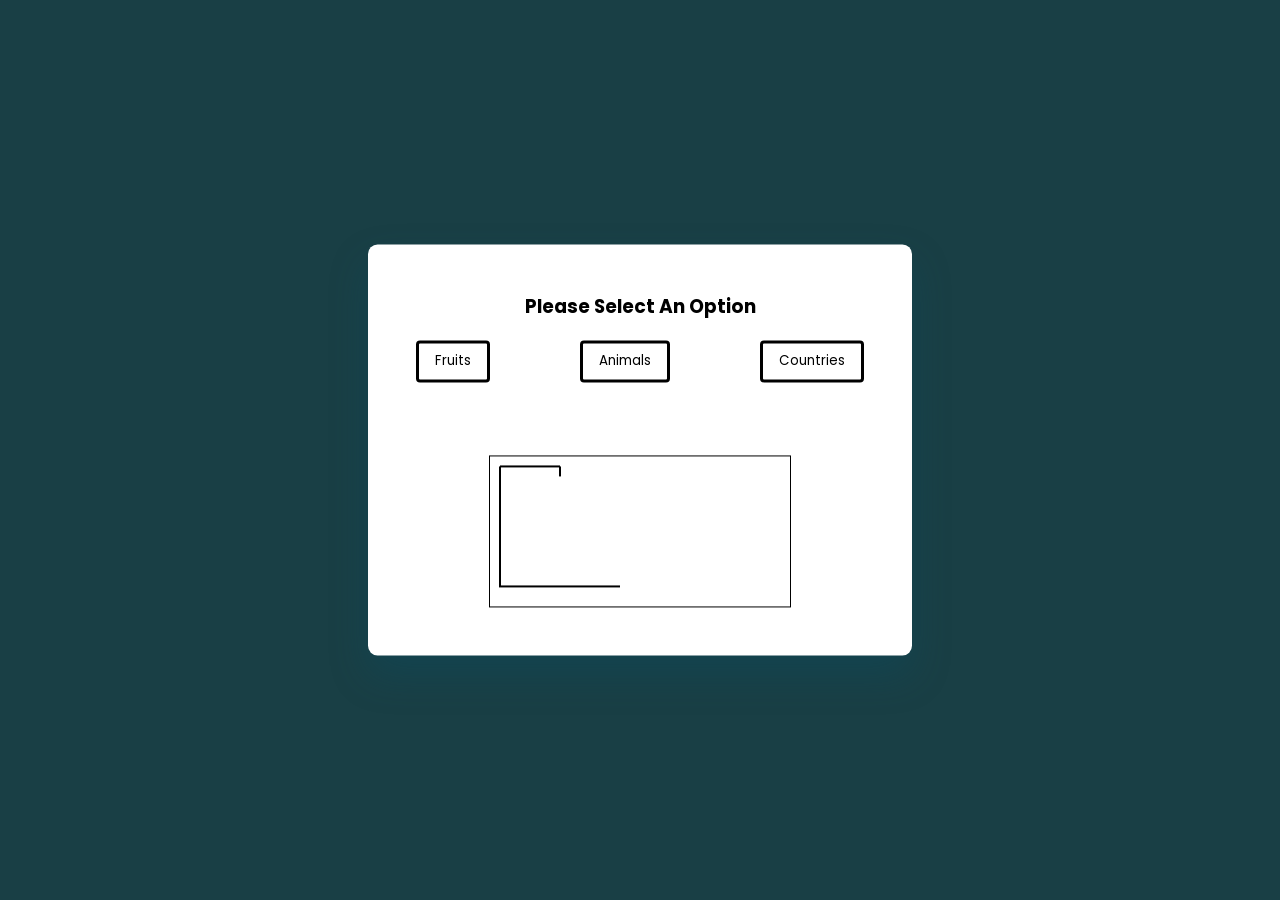
<file: index.html>
<!DOCTYPE html>
<html lang="en">
  <head>
    <meta name="viewport" content="width=device-width, initial-scale=1.0"/>
    <title>HANGMAN</title>
    <link
      href="https://fonts.googleapis.com/css2?family=Poppins:wght@400;600&display=swap" rel="stylesheet"/>
    <link rel="stylesheet" href="style.css"/>
  </head>
  <body>
    <div class="container">
      <div id="options-container"></div>
      <div id="letter-container" class="letter-container hide"></div>
      <div id="user-input-section"></div>
      <canvas id="canvas"></canvas>
      <div id="new-game-container" class="new-game-popup hide">
        <div id="result-text"></div>
        <button id="new-game-button">New Game</button>
      </div>
    </div>
    <script src="script.js"></script>
  </body>
</html>
</file>
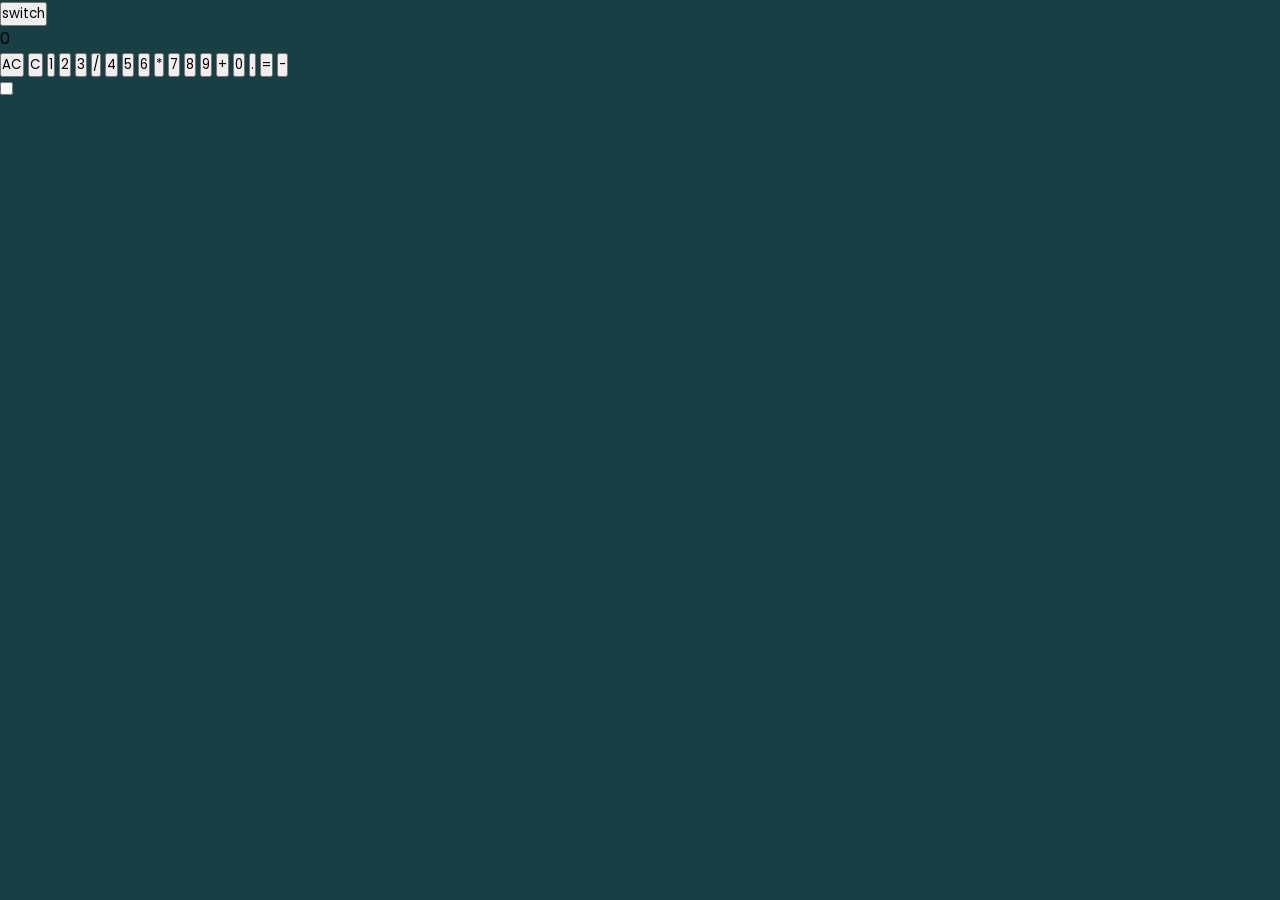
<file: calctemplate.html>
<!DOCTYPE html>
<html>
  <head>
    <meta charset="utf-8">
    <meta name="viewport" content="width=device-width">
    <title>cal-kyu-lator</title>
    <link href="style.css" rel="stylesheet" type="text/css" />


    <link href="https://cdn.jsdelivr.net/npm/remixicon@2.5.0/fonts/remixicon.css" />
	<link href="https://fonts.googleapis.com/css2?family=Poppins&display=swap" rel="stylesheet" />


  </head>
  <body>
     <script src="script.js"></script>

  <input type="button" id="theme-switcher" value="switch"></input>

  <div id="cal-kyu-lator">
    <header>
      <label id="previous"></label>
      <div id="current">
        <div id="current-value">0</div>
      </div>
    </header>

    <div id="keys">
      <button id="all_clear">AC</button>
      <button id="clear">C</button>

      <button class="numbers">1</button>
      <button class="numbers">2</button>
      <button class="numbers">3</button>
      <button class="operators">/</button>

      <button class="numbers">4</button>
      <button class="numbers">5</button>
      <button class="numbers">6</button>
      <button class="operators">*</button>

      <button class="numbers">7</button>
      <button class="numbers">8</button>
      <button class="numbers">9</button>
      <button class="operators">+</button>

      <button class="numbers">0</button>
      <button class="numbers">.</button>
      <button class="numbers">=</button>
      <button class="operators">-</button>

    </div>
  </div>


  <label class="switch">
      <input type="checkbox">
      <div class="slider"></div>
      <div class="bg"></div>
    </label>


  </body>
</html>
</file>
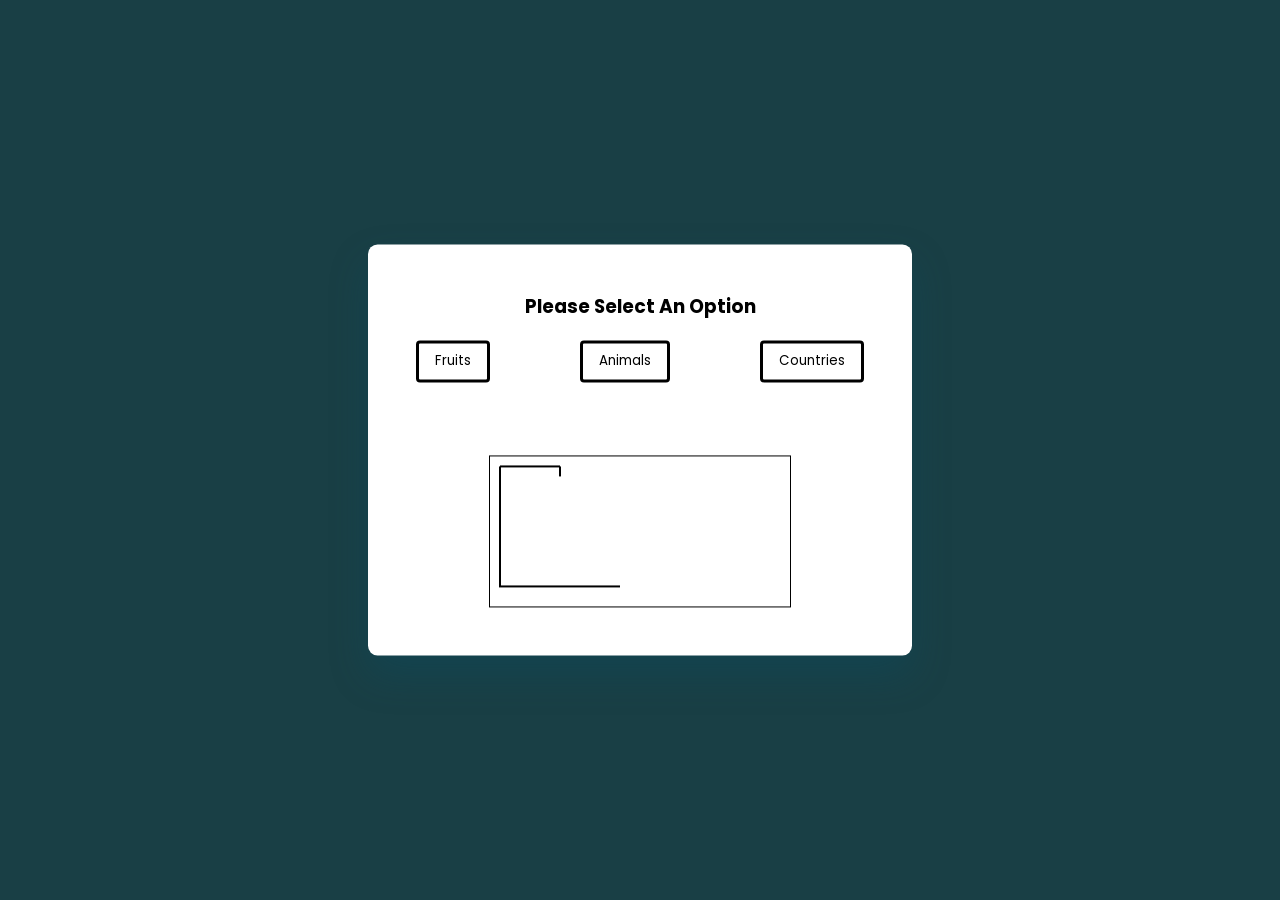
<file: hangman.html>
<!DOCTYPE html>
<html lang="en">
  <head>
    <meta name="viewport" content="width=device-width, initial-scale=1.0"/>
    <title>HANGMAN</title>
    <link
      href="https://fonts.googleapis.com/css2?family=Poppins:wght@400;600&display=swap" rel="stylesheet"/>
    <link rel="stylesheet" href="style.css"/>
  </head>
  <body>
    <div class="container">
      <div id="options-container"></div>
      <div id="letter-container" class="letter-container hide"></div>
      <div id="user-input-section"></div>
      <canvas id="canvas"></canvas>
      <div id="new-game-container" class="new-game-popup hide">
        <div id="result-text"></div>
        <button id="new-game-button">New Game</button>
      </div>
    </div>
    <script src="script.js"></script>
  </body>
</html>
</file>
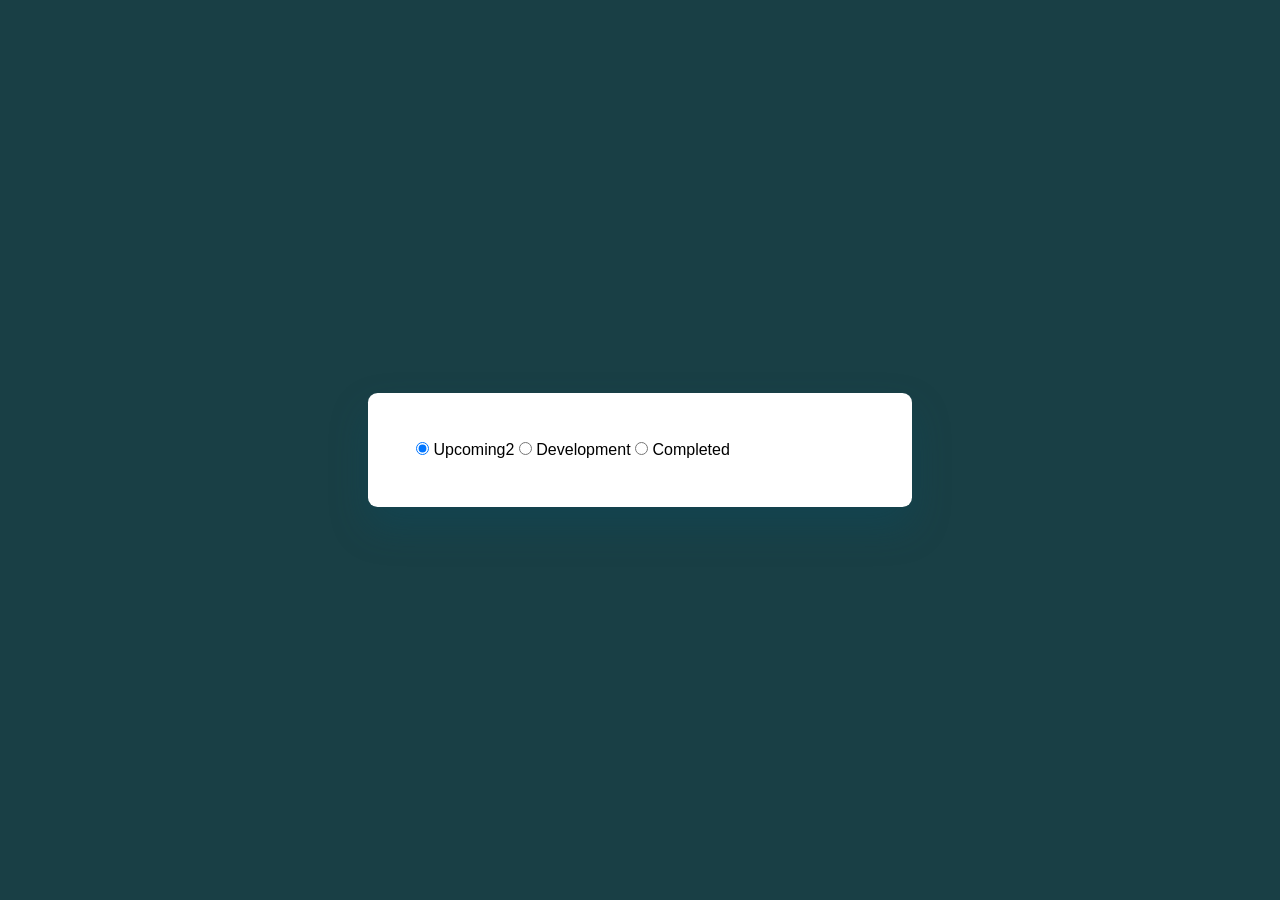
<file: info-tab.html>
<!DOCTYPE html>
<html>
  <head>
    <meta charset="utf-8">
    <meta name="viewport" content="width=device-width">
    <title>maysprint</title>
    <link href="style.css" rel="stylesheet" type="text/css" />
  </head>
  <body>
    <div class="container">
      <div class="tabs">
        <input type="radio" id="radio-1" name="tabs" checked />
        <label class="tab" for="radio-1">Upcoming<span class="notification">2</span></label>
        <input type="radio" id="radio-2" name="tabs" />
        <label class="tab" for="radio-2">Development</label>
        <input type="radio" id="radio-3" name="tabs" />
        <label class="tab" for="radio-3">Completed</label>
        <span class="glider"></span>
      </div>
    </div>    
  </body>
</html>
</file>
<file: style.css>
* {
  padding: 0;
  margin: 0;
  box-sizing: border-box;
  font-family: "Poppins", sans-serif;
}
body {
  background-color: #193f45;
}
.container {
  font-size: 16px;
  background-color: #ffffff;
  width: 90vw;
  max-width: 34em;
  position: absolute;
  transform: translate(-50%, -50%);
  top: 50%;
  left: 50%;
  padding: 3em;
  border-radius: 0.6em;
  box-shadow: 0 1.2em 2.4em rgba(1, 82, 111, 0.25);
}
#options-container {
  text-align: center;
}
#options-container div {
  width: 100%;
  display: flex;
  justify-content: space-between;
  margin: 1.2em 0 2.4em 0;
}
#options-container button {
  padding: 0.6em 1.2em;
  border: 3px solid #000000;
  background-color: #ffffff;
  color: #000000;
  border-radius: 0.3em;
  text-transform: capitalize;
}
#options-container button:disabled {
  border: 3px solid #b097f4;
  color: #000000;
  background-color: #efefef;
}
#options-container button.active {
  background-color: #b097f4;
  border: 3px solid #000000;
  color: #000000;
}
.letter-container {
  width: 100%;
  display: flex;
  flex-wrap: wrap;
  justify-content: center;
  gap: 0.6em;
}
#letter-container button {
  height: 2.4em;
  width: 2.4em;
  border-radius: 0.3em;
  background-color: #ffffff;
}
.new-game-popup {
  background-color: #ffffff;
  position: absolute;
  left: 0;
  top: 0;
  height: 100%;
  width: 100%;
  display: flex;
  align-items: center;
  justify-content: center;
  flex-direction: column;
  border-radius: 0.6em;
}

#user-input-section {
  display: flex;
  justify-content: center;
  font-size: 1.8em;
  margin: 0.6em 0 1.2em 0;
}
canvas {
  display: block;
  margin: auto;
  border: 1px solid #000000;
}
.hide {
  display: none;
}
#result-text h2 {
  font-size: 1.8em;
  text-align: center;
}
#result-text p {
  font-size: 1.25em;
  margin: 1em 0 2em 0;
}
#result-text span {
  font-weight: 600;
}
#new-game-button {
  font-size: 1.25em;
  padding: 0.5em 1em;
  background-color: #b097f4;
  border: 3px solid #000000;
  color: #000000;
  border-radius: 0.2em;
}
.win-msg {
  color: #193f45;
}
.lose-msg {
  color: #f69381;
}
</file>
